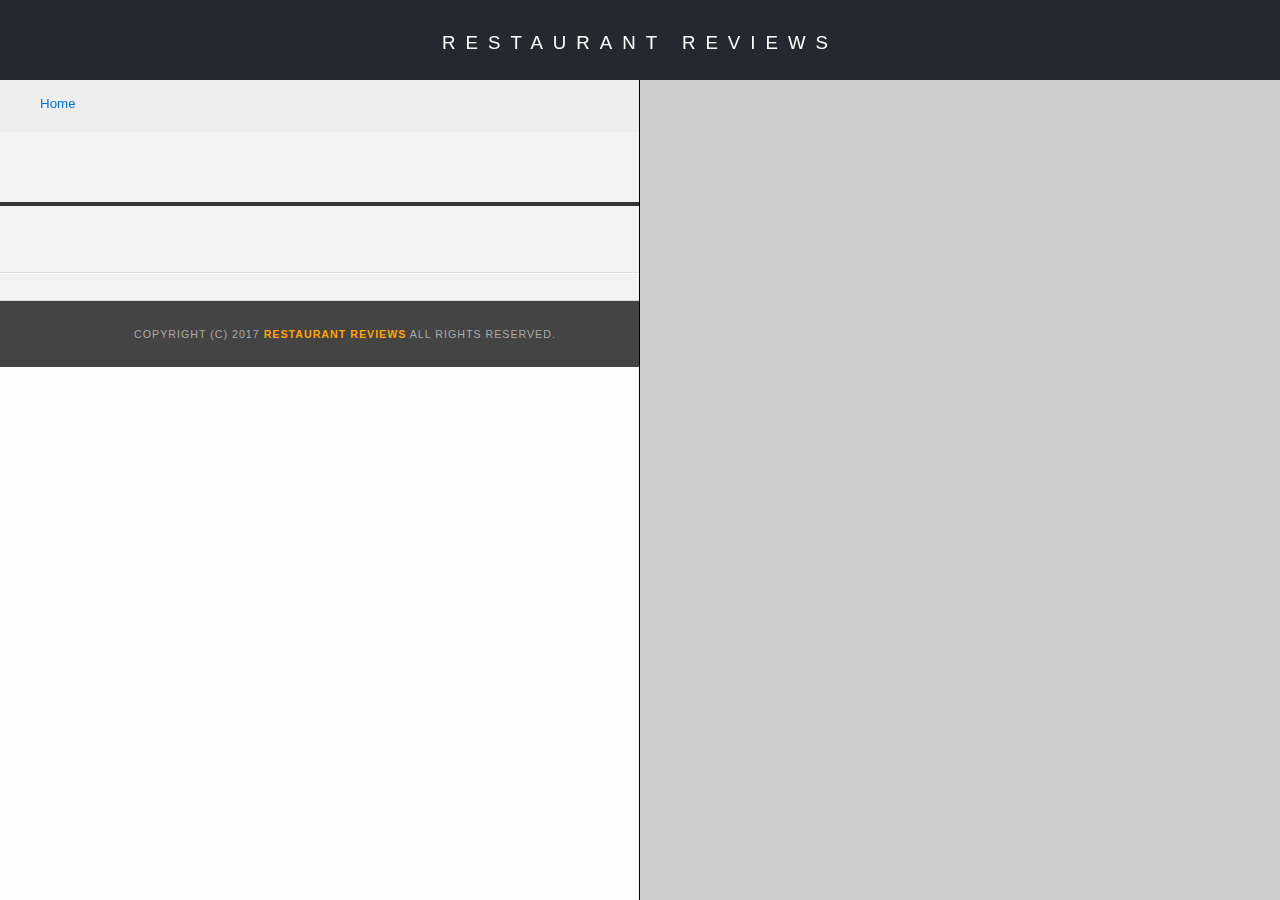
<file: restaurant.html>
<!DOCTYPE html>
<html>

<head>
  <meta charset="utf-8">
  <meta name="viewport" content="width=device-width, initial-scale=1.0">
  <!-- Normalize.css for better cross-browser consistency -->
  <link rel="stylesheet" src="//normalize-css.googlecode.com/svn/trunk/normalize.css" />
  <!-- Main CSS file -->
  <link rel="stylesheet" media="only screen and (max-width:500px)" href="css/styles-small.css">
  <link rel="stylesheet" media="only screen and (min-width:501px) and (max-width:950px)" href="css/styles-medium.css">
  <link rel="stylesheet" media="only screen and (min-width:951px)" href="css/styles-large.css">
  <title>Restaurant Info</title>
</head>

<body class="inside">
  <!-- Beginning header -->
  <header>
    <!-- Beginning nav -->
    <nav>
      <h1><a href="/">Restaurant Reviews</a></h1>
    </nav>
    <!-- Beginning breadcrumb -->
    <ul id="breadcrumb" aria-label="Breadcrumb" role="navigation">
      <li><a href="/">Home</a></li>
    </ul>
    <!-- End breadcrumb -->
    <!-- End nav -->
  </header>
  <!-- End header -->

  <!-- Beginning main -->
  <main id="maincontent">
    <!-- Beginning map -->
    <section id="map-container" role="application">
      <div id="map" aria-label="locations of restaurants"></div>
    </section>
    <!-- End map -->
    <!-- Beginning restaurant -->
    <section id="restaurant-container">
      <h2 id="restaurant-name" tabindex="0"></h2>
      <img id="restaurant-img" tabindex="0">
      <p id="restaurant-cuisine" tabindex="0"></p>
      <p id="restaurant-address" tabindex="0"></p>
      <table id="restaurant-hours" tabindex="0"></table>
    </section>
    <!-- end restaurant -->
    <!-- Beginning reviews -->
    <section id="reviews-container" aria-label="reviews" tabindex="0">
      <ul id="reviews-list"></ul>
    </section>
    <!-- End reviews -->
  </main>
  <!-- End main -->

  <!-- Beginning footer -->
  <footer id="footer">
    Copyright (c) 2017 <a href="/"><strong>Restaurant Reviews</strong></a> All Rights Reserved.
  </footer>
  <!-- End footer -->
  <!-- Beginning scripts -->
  <!-- Database helpers -->
  <script type="text/javascript" src="js/dbhelper.js"></script>
  <!-- Main javascript file -->
  <script type="text/javascript" src="js/restaurant_info.js"></script>
  <!-- SW file -->
  <script type="application/javascript" charset="utf-8" src="js/sw_register.js"></script>
  <!-- Google Maps -->
  <script async defer src="https://maps.googleapis.com/maps/api/js?key=AIzaSyC6zBAooVgqHXm_tj3f24Ge4RedT82tMks&libraries=places&callback=initMap"></script>
  <!-- End scripts -->

</body>

</html>
</file>
<file: css/styles-small.css>
@charset "utf-8";
/* CSS Document */

body,td,th,p{
	font-family: Arial, Helvetica, sans-serif;
	font-size: 10pt;
	color: #333;
	line-height: 1.5;
}
body {
	background-color: #fdfdfd;
	margin: 0;
    position:relative;
}
ul, li {
	font-family: Arial, Helvetica, sans-serif;
	font-size: 10pt;
	color: #333;
}
a {
	color: orange;
	text-decoration: none;
}
a:hover, a:focus {
	color: #3397db;
	text-decoration: none;
}
a img{
	border: none 0px #fff;
}
h1, h2, h3, h4, h5, h6 {
  font-family: Arial, Helvetica, sans-serif;
  margin: 0 0 20px;
}
article, aside, canvas, details, figcaption, figure, footer, header, hgroup, menu, nav, section {
	display: block;
}
#maincontent {
  background-color: #f3f3f3;
  min-height: 100%;
}
#footer {
  background-color: #444;
  color: #aaa;
  font-size: 8pt;
  letter-spacing: 1px;
  padding: 25px;
  text-align: center;
  text-transform: uppercase;
}
/* ====================== Navigation ====================== */
nav { /*........*/
  width: 100%;
  height: 80px;
  background-color: #252831;
  text-align:center;
  display: flex;
}
nav h1 {
  margin: auto;
}
nav h1 a {
  color: #fff;
  font-size: 14pt;
  font-weight: 200;
  letter-spacing: 10px;
  text-transform: uppercase;
}
#breadcrumb {
    /* padding: 10px 40px 16px; */
    padding: 1em;
    list-style: none;
    background-color: #eee;
    font-size: 17px;
    margin: 0;
    /* width: calc(50% - 80px); */
}

/* Display list items side by side */
#breadcrumb li {
    display: inline;
}

/* Add a slash symbol (/) before/behind each list item */
#breadcrumb li+li:before {
    padding: 8px;
    color: black;
    content: "/\00a0";
}

/* Add a color to all links inside the list */
#breadcrumb li a {
    color: #0275d8;
    text-decoration: none;
}

/* Add a color on mouse-over */
#breadcrumb li a:hover {
    color: #01447e;
    text-decoration: underline;
}
/* ====================== Map ====================== */
#map {
  height: 400px;
  width: 100%;
  background-color: #ccc;
}
/* ====================== Restaurant Filtering ====================== */
.filter-options { /*......*/
  max-width: 100%;
  height: 100%;
  background-color: #3397DB;
  align-items: center;
  display: flex;
  flex-direction: column;
  padding: 1em;
}
.filter-options h2 {
  color: white;
  font-size: 1rem;
  font-weight: normal;
  line-height: 1;
  margin: 0 20px;
}
.filter-options select {
  background-color: white;
  border: 1px solid #fff;
  font-family: Arial,sans-serif;
  font-size: 11pt;
  height: 35px;
  letter-spacing: 0;
  margin: 10px;
  padding: 0 10px;
  width: 200px;
}

/* ====================== Restaurant Listing ====================== */
#restaurants-list { /*........*/
  background-color: #f3f3f3;
  list-style: outside none none;
  margin: 0;
  padding: 30px 15px 60px;
  text-align: center;
  display: flex;
  flex-direction: column;
  align-items: center;
}
#restaurants-list li { /*........*/
  background-color: #fff;
  border: 2px solid #ccc;
  font-family: Arial,sans-serif;
  margin: 15px;
  min-height: 380px;
  padding: 25px;
  text-align: left;
  width: 270px;
}
#restaurants-list .restaurant-img {
  background-color: #ccc;
  display: block;
  margin: 0;
  max-width: 100%;
  min-height: 248px;
  min-width: 100%;
}
#restaurants-list li h1 {
  color: #f18200;
  font-family: Arial,sans-serif;
  font-size: 14pt;
  font-weight: 200;
  letter-spacing: 0;
  line-height: 1.3;
  margin: 20px 0 10px;
  text-transform: uppercase;
}
#restaurants-list p {
  margin: 0;
  font-size: 11pt;
}
#restaurants-list li a {
  background-color: orange;
  border-bottom: 3px solid #eee;
  color: #fff;
  display: inline-block;
  font-size: 10pt;
  margin: 15px 0 0;
  padding: 8px 30px 10px;
  text-align: center;
  text-decoration: none;
  text-transform: uppercase;
}

/* ====================== Restaurant Details ====================== */

.inside header {
  position: fixed;
  top: 0;
  width: 100%;
  z-index: 1000;
}
.inside #map-container {
  background: blue none repeat scroll 0 0;
  height: 87%;
  width: 100%;
  margin-top: 139px;
}
.inside #map {
  background-color: #ccc;
  width: 100%;
}
.inside #footer {
  max-width: 100%;
  margin-top: 10px;
}

#restaurant-name {
  color: #f18200;
  font-family: Arial,sans-serif;
  font-size: 2em; /*20pt*/
  font-weight: 200;
  letter-spacing: 0;
  margin: 1em;
  text-transform: uppercase;
  line-height: 1.1;
  text-align: center;
}
#restaurant-img {
    width: 90%;
    border-radius: 2em 0 0 0;
}
#restaurant-address {
  font-size: 12pt;
  margin: 10px 0px;
}
#restaurant-cuisine {
  background-color: #333;
  color: #ddd;
  font-size: 12pt;
  font-weight: 300;
  letter-spacing: 10px;
  padding: 1em;
  text-align: center;
  text-transform: uppercase;
  max-width: 100%;
}
#restaurant-container, #reviews-container {
  border-bottom: 1px solid #d9d9d9;
  border-top: 1px solid #fff;
  width: 100%;
  text-align: center;
}

#reviews-container h2 {
  color: #f58500;
  font-size: 24pt;
  font-weight: 300;
  letter-spacing: -1px;
  padding: 0.20em;
}
#reviews-list {
  margin: 0;
  padding: 0;
  max-width: 100%;
}
#reviews-list li {
  background-color: #fff;
  border: 2px solid #f3f3f3;
  display: flex;
  flex-direction: column;
  justify-content: center;
  align-items: center;
  justify-items: center;
  list-style-type: none;
  max-width: 100%;
  padding: 1em;
}
#reviews-list li p {
  margin: 0 0 10px;
}
#restaurant-hours td {
  color: #666;
}
</file>
<file: css/styles-medium.css>
@charset "utf-8";
/* CSS Document */

body,td,th,p{
	font-family: Arial, Helvetica, sans-serif;
	font-size: 10pt;
	color: #333;
	line-height: 1.5;
}
body {
	background-color: #fdfdfd;
	margin: 0;
	position:relative;
}
ul, li {
	font-family: Arial, Helvetica, sans-serif;
	font-size: 10pt;
	color: #333;
}
a {
	color: orange;
	text-decoration: none;
}
a:hover, a:focus {
	color: #3397db;
	text-decoration: none;
}
a img{
	border: none 0px #fff;
}
h1, h2, h3, h4, h5, h6 {
  font-family: Arial, Helvetica, sans-serif;
  margin: 0 0 20px;
}
article, aside, canvas, details, figcaption, figure, footer, header, hgroup, menu, nav, section {
	display: block;
}
#maincontent {
  background-color: #f3f3f3;
  min-height: 100%;
}
#footer {
  background-color: #444;
  color: #aaa;
  font-size: 8pt;
  letter-spacing: 1px;
  padding: 25px;
  text-align: center;
  text-transform: uppercase;
}
/* ====================== Navigation ====================== */
nav { /*........*/
  width: 100%;
  height: 80px;
  background-color: #252831;
  text-align:center;
  display: flex;
}
nav h1 {
  margin: auto;
}
nav h1 a {
  color: #fff;
  font-size: 14pt;
  font-weight: 200;
  letter-spacing: 10px;
  text-transform: uppercase;
}
#breadcrumb {
    padding: 1em;
    list-style: none;
    background-color: #eee;
    font-size: 17px;
    margin: 0;
}

/* Display list items side by side */
#breadcrumb li {
    display: inline;
}

/* Add a slash symbol (/) before/behind each list item */
#breadcrumb li+li:before {
    padding: 8px;
    color: black;
    content: "/\00a0";
}

/* Add a color to all links inside the list */
#breadcrumb li a {
    color: #0275d8;
    text-decoration: none;
}

/* Add a color on mouse-over */
#breadcrumb li a:hover {
    color: #01447e;
    text-decoration: underline;
}
/* ====================== Map ====================== */
#map {
  height: 400px;
  width: 100%;
  background-color: #ccc;
}
/* ====================== Restaurant Filtering ====================== */
.filter-options { /*......*/
  max-width: 100%;
  height: 50px;
  background-color: #3397DB;
  align-items: center;
  display: flex;
  justify-content: center;
  padding: 1em;
}
.filter-options h2 {
  color: white;
  font-size: 1rem;
  font-weight: normal;
  line-height: 1;
  margin: 0 20px;
}
.filter-options select {
  background-color: white;
  border: 1px solid #fff;
  font-family: Arial,sans-serif;
  font-size: 11pt;
  height: 35px;
  letter-spacing: 0;
  margin: 10px;
  padding: 0 10px;
  width: 200px;
}

/* ====================== Restaurant Listing ====================== */
#restaurants-list { /*........*/
  background-color: #f3f3f3;
  list-style: outside none none;
  margin: 0;
  padding: 30px 15px 60px;
  text-align: center;
  display: grid;
  grid-template-columns: repeat(auto-fill, 350px); /*source: https://stackoverflow.com/questions/43129360/css-grid-wrapping*/
  justify-content: center;
  justify-items: center;
}
#restaurants-list li { /*........*/
  background-color: #fff;
  border: 2px solid #ccc;
  font-family: Arial,sans-serif;
  margin: 15px;
  min-height: 380px;
  padding: 25px;
  text-align: left;
  width: 270px;
}
#restaurants-list .restaurant-img {
  background-color: #ccc;
  display: block;
  margin: 0;
  max-width: 100%;
  min-height: 248px;
  min-width: 100%;
}
#restaurants-list li h1 {
  color: #f18200;
  font-family: Arial,sans-serif;
  font-size: 14pt;
  font-weight: 200;
  letter-spacing: 0;
  line-height: 1.3;
  margin: 20px 0 10px;
  text-transform: uppercase;
}
#restaurants-list p {
  margin: 0;
  font-size: 11pt;
}
#restaurants-list li a {
  background-color: orange;
  border-bottom: 3px solid #eee;
  color: #fff;
  display: inline-block;
  font-size: 10pt;
  margin: 15px 0 0;
  padding: 8px 30px 10px;
  text-align: center;
  text-decoration: none;
  text-transform: uppercase;
}

/* ====================== Restaurant Details ====================== */

.inside header {
    position: fixed;
    top: 0;
    width: 100%;
    z-index: 1000;
  }
  .inside #map-container {
    background: blue none repeat scroll 0 0;
    height: 87%;
    width: 100%;
    margin-top: 139px;
  }
  .inside #map {
    background-color: #ccc;
    width: 100%;
  }
  .inside #footer {
    max-width: 100%;
    margin-top: 10px;
  }

  #restaurant-name {
    color: #f18200;
    font-family: Arial,sans-serif;
    font-size: 2em; /*20pt*/
    font-weight: 200;
    letter-spacing: 0;
    margin: 1em;
    text-transform: uppercase;
    line-height: 1.1;
    text-align: center;
  }
  #restaurant-img {
      width: 90%;
      border-radius: 2em 0 0 0;
  }
  #restaurant-address {
    font-size: 12pt;
    margin: 10px 0px;
  }

  #restaurant-hours {
    width: 100%;
  }

  #restaurant-cuisine {
    background-color: #333;
    color: #ddd;
    font-size: 12pt;
    font-weight: 300;
    letter-spacing: 10px;
    padding: 1em;
    text-align: center;
    text-transform: uppercase;
    max-width: 100%;
  }
  #restaurant-container, #reviews-container {
    border-bottom: 1px solid #d9d9d9;
    border-top: 1px solid #fff;
    width: 100%;
    text-align: center;
  }
 
  #reviews-container h2 {
    color: #f58500;
    font-size: 24pt;
    font-weight: 300;
    letter-spacing: -1px;
    padding: 0.20em;
  }
  #reviews-list {
    margin: 0;
    padding: 0;
    max-width: 100%;
  }
  #reviews-list li {
    background-color: #fff;
    border: 2px solid #f3f3f3;
    display: flex;
    flex-direction: column;
    justify-content: center;
    align-items: center;
    justify-items: center;
    list-style-type: none;
    max-width: 100%;
    padding: 1em;
  }
  #reviews-list li p {
    margin: 0 0 10px;
  }
  #restaurant-hours td {
    color: #666;
  }
</file>
<file: css/styles-large.css>
@charset "utf-8";
/* CSS Document */

body,td,th,p{
	font-family: Arial, Helvetica, sans-serif;
	font-size: 10pt;
	color: #333;
	line-height: 1.5;
}
body {
	background-color: #fdfdfd;
	margin: 0;
	position:relative;
}
ul, li {
	font-family: Arial, Helvetica, sans-serif;
	font-size: 10pt;
	color: #333;
}
a {
	color: orange;
	text-decoration: none;
}
a:hover, a:focus {
	color: #3397db;
	text-decoration: none;
}
a img{
	border: none 0px #fff;
}
h1, h2, h3, h4, h5, h6 {
  font-family: Arial, Helvetica, sans-serif;
  margin: 0 0 20px;
}
article, aside, canvas, details, figcaption, figure, footer, header, hgroup, menu, nav, section {
	display: block;
}
#maincontent {
  background-color: #f3f3f3;
  min-height: 100%;
}
#footer {
  background-color: #444;
  color: #aaa;
  font-size: 8pt;
  letter-spacing: 1px;
  padding: 25px;
  text-align: center;
  text-transform: uppercase;
}
/* ====================== Navigation ====================== */
nav { 
  width: 100%;
  height: 80px;
  background-color: #252831;
  text-align:center;
  display: flex;
}
nav h1 {
  margin: auto;
}
nav h1 a {
  color: #fff;
  font-size: 14pt;
  font-weight: 200;
  letter-spacing: 10px;
  text-transform: uppercase;
}
#breadcrumb {
    padding: 10px 40px 16px;
    list-style: none;
    background-color: #eee;
    font-size: 17px;
    margin: 0;
    width: calc(50% - 80px);
}

/* Display list items side by side */
#breadcrumb li {
    display: inline;
}

/* Add a slash symbol (/) before/behind each list item */
#breadcrumb li+li:before {
    padding: 8px;
    color: black;
    content: "/\00a0";
}

/* Add a color to all links inside the list */
#breadcrumb li a {
    color: #0275d8;
    text-decoration: none;
}

/* Add a color on mouse-over */
#breadcrumb li a:hover {
    color: #01447e;
    text-decoration: underline;
}
/* ====================== Map ====================== */
#map {
  height: 400px;
  width: 100%;
  background-color: #ccc;
}
/* ====================== Restaurant Filtering ====================== */
.filter-options {
  max-width: 100%;
  height: 50px;
  background-color: #3397DB;
  align-items: center;
  display: flex;
  justify-content: center;
  padding: 1em;
}
.filter-options h2 {
  color: white;
  font-size: 1rem;
  font-weight: normal;
  line-height: 1;
  margin: 0 20px;
}
.filter-options select {
  background-color: white;
  border: 1px solid #fff;
  font-family: Arial,sans-serif;
  font-size: 11pt;
  height: 35px;
  letter-spacing: 0;
  margin: 10px;
  padding: 0 10px;
  width: 200px;
}

/* ====================== Restaurant Listing ====================== */
#restaurants-list {
  background-color: #f3f3f3;
  list-style: outside none none;
  margin: 0;
  padding: 30px 15px 60px;
  text-align: center;
  display: grid;
  grid-template-columns: repeat(auto-fill, 350px); /*source: https://stackoverflow.com/questions/43129360/css-grid-wrapping*/
  justify-content: center;
  justify-items: center;
}
#restaurants-list li {
  background-color: #fff;
  border: 2px solid #ccc;
  font-family: Arial,sans-serif;
  margin: 15px;
  min-height: 380px;
  padding: 25px;
  text-align: left;
  width: 270px;
}
#restaurants-list .restaurant-img {
  background-color: #ccc;
  display: block;
  margin: 0;
  max-width: 100%;
  min-height: 248px;
  min-width: 100%;
}
#restaurants-list li h1 {
  color: #f18200;
  font-family: Arial,sans-serif;
  font-size: 14pt;
  font-weight: 200;
  letter-spacing: 0;
  line-height: 1.3;
  margin: 20px 0 10px;
  text-transform: uppercase;
}
#restaurants-list p {
  margin: 0;
  font-size: 11pt;
}
#restaurants-list li a {
  background-color: orange;
  border-bottom: 3px solid #eee;
  color: #fff;
  display: inline-block;
  font-size: 10pt;
  margin: 15px 0 0;
  padding: 8px 30px 10px;
  text-align: center;
  text-decoration: none;
  text-transform: uppercase;
}

/* ====================== Restaurant Details ====================== */
.inside header {
  position: fixed;
  top: 0;
  width: 100%;
  z-index: 1000;
}
.inside #map-container {
  background: blue none repeat scroll 0 0;
  height: 100%;
  position: fixed;
  right: 0;
  top: 80px;
  width: 50%;
  z-index: 1001;
  border-left: 1px solid black;
}
.inside #map {
  background-color: #ccc;
  height: 100%;
  width: 100%;
}
.inside #footer {
  width: 50%;
}
#restaurant-name {
  color: #f18200;
  font-family: Arial,sans-serif;
  font-size: 20pt;
  font-weight: 200;
  letter-spacing: 0;
  margin: 15px 0 30px;
  text-transform: uppercase;
  line-height: 1.1;
}
#restaurant-img {
  max-width: 100%;
  margin: 0 2em;
  border-radius: 2em 0 0 0;
}
#restaurant-address {
  font-size: 12pt;
  margin: 10px 0px;
}
#restaurant-cuisine {
  background-color: #333;
  color: #ddd;
  font-size: 12pt;
  font-weight: 300;
  letter-spacing: 10px;
  padding: 2px 0;
  text-align: center;
  text-transform: uppercase;
	width: 100%;
}
#restaurant-container, #reviews-container {
  border-bottom: 1px solid #d9d9d9;
  border-top: 1px solid #fff;
  padding: 140px 0 30px;
  display: flex;
  flex-direction: column;
  justify-content: center;
  justify-items: center;
  align-content: center;
  text-align: center;
  width: 50%;
}
#reviews-container {
  padding: 26px 0 0;
}
#reviews-container h2 {
  color: #f58500;
  font-size: 24pt;
  font-weight: 300;
  letter-spacing: -1px;
  padding-bottom: 1pt;
}
#reviews-list {
  margin: 0;
  padding: 0;
}
#reviews-list li {
  background-color: #fff;
  border: 2px solid #f3f3f3;
  display: flex;
  flex-direction: column;
  justify-content: center;
  align-items: center;
  justify-items: center;
  list-style-type: none;
  max-width: 100%;
  padding: 1em;
}
#reviews-list li p {
  margin: 0 0 10px;
}
#restaurant-hours td {
  color: #666;
}
</file>
